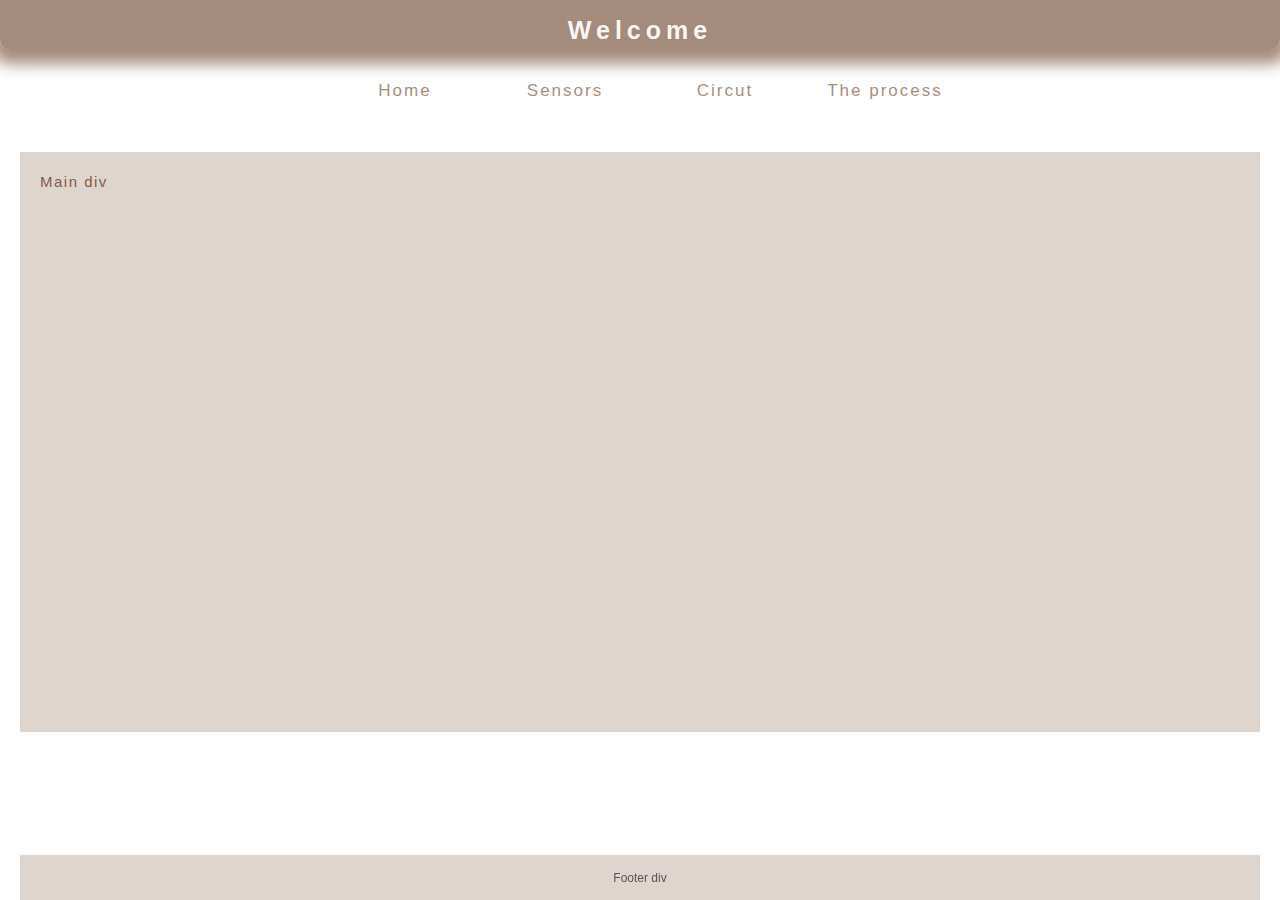
<file: index.html>
<!DOCTYPE html>
<html lang="en" xmlns="http://www.w3.org/1999/xhtml">

<head>
    <meta charset="UTF-8">
    <meta name="viewport" content="width=device-width, initial-scale=1.0">
    <link rel="stylesheet" type="text/css" a href="main.css">
    <title>Horse robot project</title>
</head>
<body>
        <script src="scripts/script.js"></script>
</body>
</html>
</file>
<file: main.css>
:root{
    font-size: 62.5%;
    background-color: white;
    color: rgba(116, 71, 43, 0.89);
}

body{
    width: 100%;
    height: 100vh;
    word-wrap: break-word;
    box-sizing: border-box;
    /*overflow: hidden; /* can be inactivated when troubleshooting */
    font-family: -apple-system,BlinkMacSystemFont,Segoe UI,Helvetica,Arial,sans-serif;
    font-size: 1.5rem;
    line-height: 2rem;
    margin: 0rem;
} 

h1{
    font-size: 2.5rem;
}

p{
    margin: 0;
    width: auto;

}

li, li a{
    color:  rgba(153, 125, 107, 0.89);
    list-style-type: none;
    display: block;
    padding: 0.5rem;
    text-decoration: none;
    width: 15rem;
    float: left;
    letter-spacing: 0.2rem;
    font-weight: lighter;
}

li a:hover{
    color: rgba(116, 71, 43, 0.89);
    letter-spacing: 0.2rem;
    font-weight: normal;
    cursor: pointer;
} 

.header{
    background-color:  rgba(153, 125, 107, 0.89);
    color:rgba(255, 255, 255, 0.95);
    font-size: 2.5rem;
    letter-spacing: 0.5rem; 
    box-shadow:0px 5px 15px 9px rgba(153, 125, 107, 0.89);
    border-bottom-left-radius: 1rem;
    border-bottom-right-radius: 1rem;
    box-sizing: border-box;
    overflow-wrap: break-word;
    position: relative;
    align-items: center;
    display: flex;
    justify-content: center;
    flex-wrap: nowrap;
    padding: 2rem;
    padding-bottom: 1rem;
    margin-top: 0rem;
}

/* menu div */
.menu{  
    width: auto;
    position: relative;
    align-items: center;
    display: flex;
    justify-content: center;
    flex-wrap: nowrap;
    margin-left: 2rem;
    margin-right: 2rem;
    margin-top: 2rem;
    margin-bottom: auto;
}

/* menu button */
.menubutton{
    font-size: 1.7rem;
    background-color: transparent;
    border: none;
}

/* main div including everything exept header and footer */
.main{
    width: auto;
    height: 60vh;
    background-color: rgba(153, 125, 107, 0.322);
    letter-spacing: 0.15rem;
    padding: 2rem;
    margin-top: 4rem;
    margin-right: 2rem;
    margin-left: 2rem;
    margin-bottom: auto;
}

.right-div{
    width: 48%;
    height: 100%;
    float: right;
}

.left-div{
    width: 48%;
    height: 100%;
    float: left;
}

/* li with sensor vaulues - differ from menu li */
.textParagraphSensors{
    width: auto;
    font-weight: lighter;
    letter-spacing: 0.1rem; 
    float: unset;
}

/* p with sensor vaules - differ from menu li */
.sensorValue{
    margin-top: 1rem;

}

.footer{
    clear: both; 
    height: 5vh; 
    font-size: 1.2rem; 
    color:rgba(63, 63, 63, 0.863);
    background-color: rgba(153, 125, 107, 0.322);
    margin-top: 2rem;
    margin-left: 2rem;
    margin-right: 2rem;
    right: 0;
    left: 0;
    bottom: 0;
    display: flex;
    position: fixed;
    align-items: center;
    justify-content: center;
}
</file>
